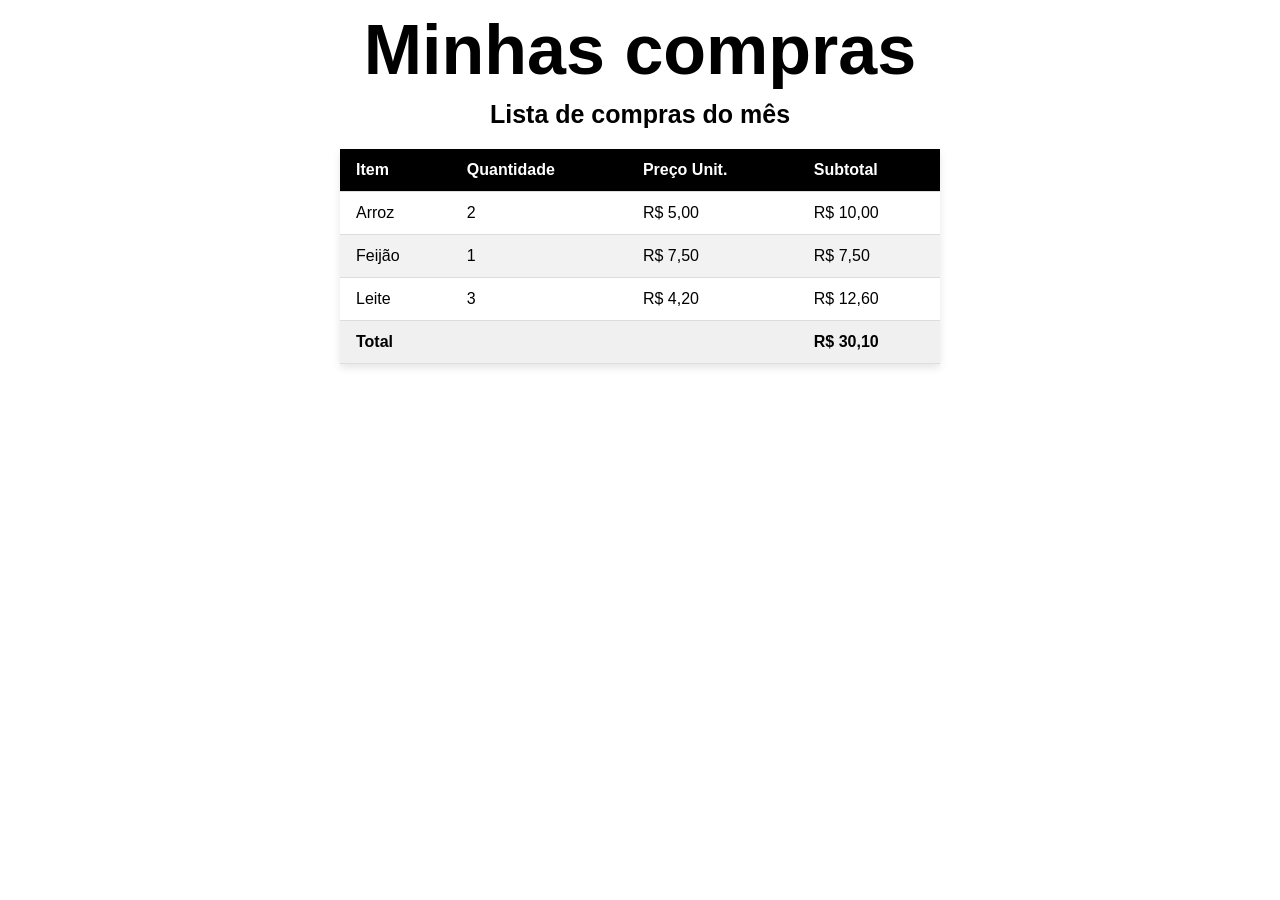
<file: index.html>
<!DOCTYPE html>
<html lang="pt-BR">
    <head>
        <meta charset="UTF-8">
        <meta name="viewport" content="width=device-width, initial-scale=1.0">
        <title>Listas, Tabelas e Formulários</title>
        <link rel="stylesheet" href="style.css">
    </head>
    <body>
        <h1>Minhas compras</h1>
        <h2>Lista de compras do mês</em></h2>
        <table class="tabela-compras">
            <thead>
                <tr>
                    <th>Item</th>
                    <th>Quantidade</th>
                    <th>Preço Unit.</th>
                    <th>Subtotal</th>
                </tr>
            </thead>
            <tbody>
                <tr>
                    <td>Arroz</td>
                    <td>2</td>
                    <td>R$ 5,00</td>
                    <td>R$ 10,00</td>
                </tr>
                <tr>
                    <td>Feijão</td>
                    <td>1</td>
                    <td>R$ 7,50</td>
                    <td>R$ 7,50</td>
                </tr>
                <tr>
                    <td>Leite</td>
                    <td>3</td>
                    <td>R$ 4,20</td>
                    <td>R$ 12,60</td>
                </tr>
            </tbody>
            <tfoot>
                <tr>
                    <td colspan="3">Total</td>
                    <td>R$ 30,10</td>
                </tr>
            </tfoot>
        </table>
    </body>
</html>
</file>
<file: style.css>
* {
    margin: 0;
    padding: 0;
    box-sizing: border-box;
}

.tabela-compras {
    width: 100%;
    max-width: 600px;
    border-collapse: collapse;
    font-family: Arial, Helvetica, sans-serif;
    margin: 20px auto;
    box-shadow: 0 4px 8px rgba(0, 0, 0, 0.1);
}

.tabela-compras th, .tabela-compras td {
    padding: 12px 16px;
    text-align: left;
    border-bottom: 1px solid #ddd;
}

.tabela-compras thead {
    background-color: #000000;
    color: #fff;
}

.tabela-compras tbody tr:nth-child(even) {
    background-color: #f2f2f2;
}

.tabela-compras tbody tr:hover {
    background-color: #f5f4e8;
}

.tabela-compras tfoot td {
    font-weight: bold;
    background-color: #f0f0f0;
}

h1 {
    font-family: Arial, Helvetica, sans-serif;
    text-align: center;
    padding-top: 10px;
    font-size: 70px;
}

h2 {
    font-family: Arial, Helvetica, sans-serif;
    text-align: center;
    padding-top: 10px;
    font-size: 25px;
}
</file>
